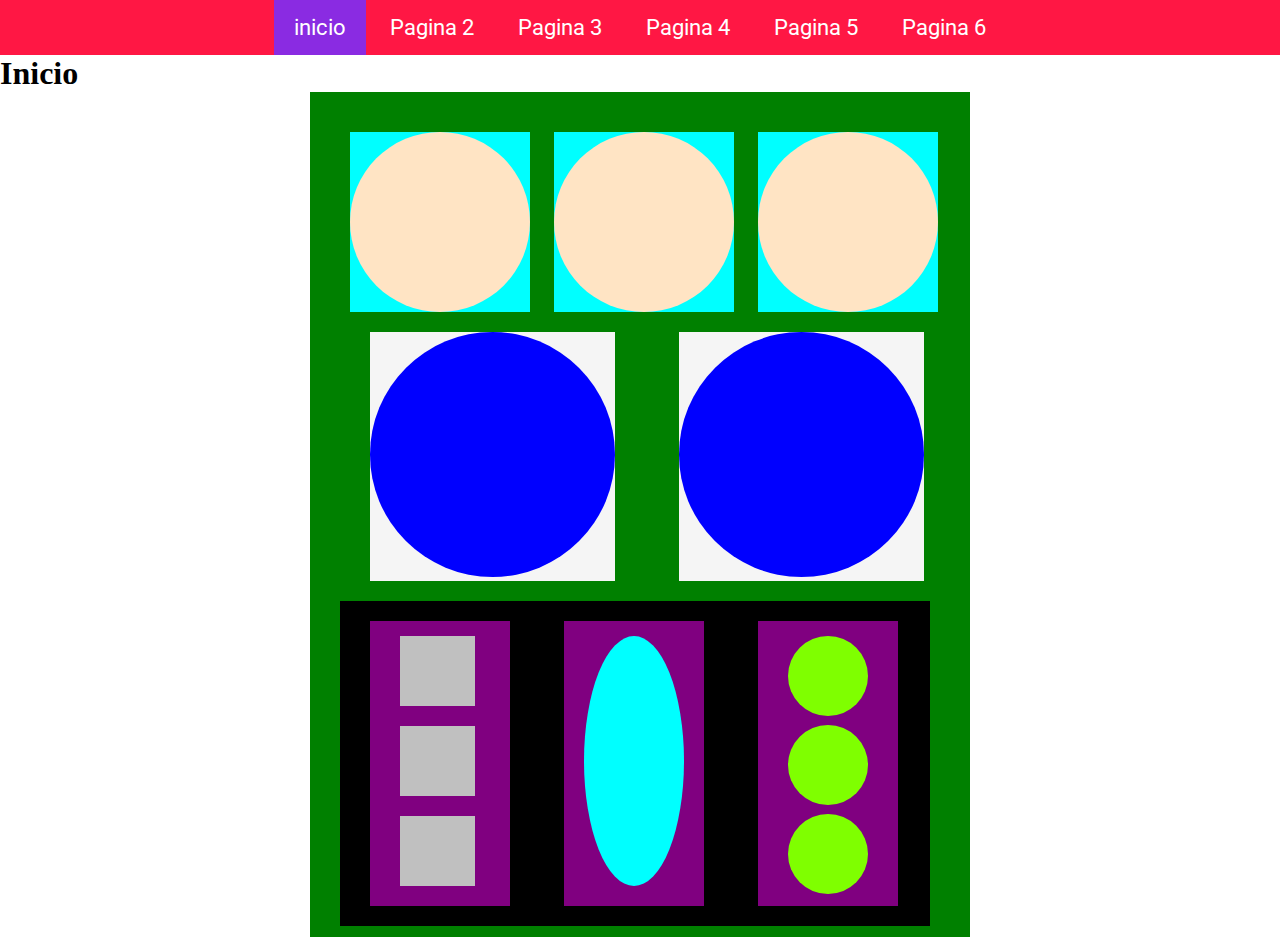
<file: index.html>
<!DOCTYPE html>
<html lang="en">
<head>
  <meta charset="UTF-8">
  <title>Pagina principal</title>
  <link rel="stylesheet" href="styles/main.css">
</head>
<body>
  <nav>
    <ul>
      <li><a href="" class="active">inicio</a></li>
      <li><a href="pages/pagina2.html">Pagina 2</a></li>
      <li><a href="pages/pagina3.html">Pagina 3</a></li>
      <li><a href="pages/pagina4.html">Pagina 4</a></li>
      <li><a href="pages/pagina5.html">Pagina 5</a></li>
      <li><a href="pages/pagina6.html">Pagina 6</a></li>
    </ul>
  </nav>
  <h1>Inicio</h1>
  <aside class="page">
    <main>
      <article></article>
    </main>
    <main>
        <article></article>
      </main>
      <main>
          <article></article>
        </main>
       
        <div>
          <article></article>
        </div>
        <div>
            <article></article>
          </div>
    <section>
      <footer>
        <li></li>
        <li></li>
        <li></li>
      </footer>
      
      <footer>
          <a ></a>
        </footer>
        <footer>
            <div></div>
            <div></div>
            <div></div>
          </footer>
    </section>

  </aside>
  
</body>
</html>
</file>
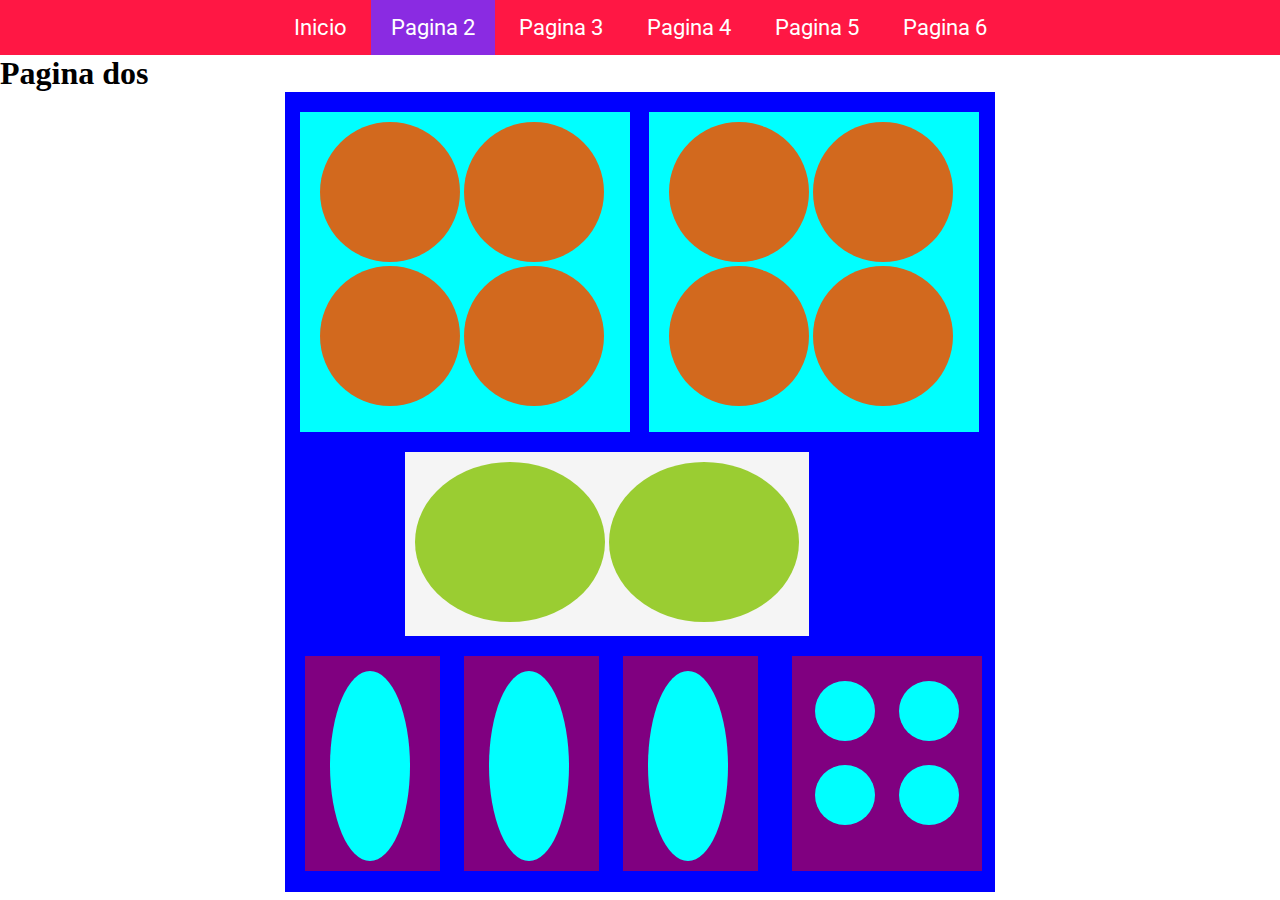
<file: pages/pagina2.html>
<!DOCTYPE html>
<html lang="en">
<head>
  <meta charset="UTF-8">
  <title>Pagina principal</title>
  <link rel="stylesheet" href="../styles/main.css">
</head>
<body>
  <nav>
    <ul>
      <li><a href="../index.html">Inicio</a></li>
      <li><a href="" class="active">Pagina 2</a></li>
      <li><a href="pagina3.html">Pagina 3</a></li>
      <li><a href="pagina4.html">Pagina 4</a></li>
      <li><a href="pagina5.html">Pagina 5</a></li>
      <li><a href="pagina6.html">Pagina 6</a></li>
    </ul>
  </nav>
  <h1>Pagina dos</h1>
  <aside class="page2">
      <main>
        <article></article>
        <article></article>
        <article></article>
        <article></article>
      </main>
      <main>
          <article></article>
          <article></article>
          <article></article>
          <article></article>
        </main>
        <div>
          <article></article>
          <article></article>
        </div>
        <section>
          <footer>
            <li></li>
          </footer>
        </section>
        <section>
          <footer>
            <li></li>
          </footer>
        </section>
        <section>
          <footer>
            <li></li>
          </footer>
        </section>
        <nav>
          <a></a>
          <a></a>
          <a></a>
          <a></a>
        </nav>
  </aside>
</body>
</html>
</file>
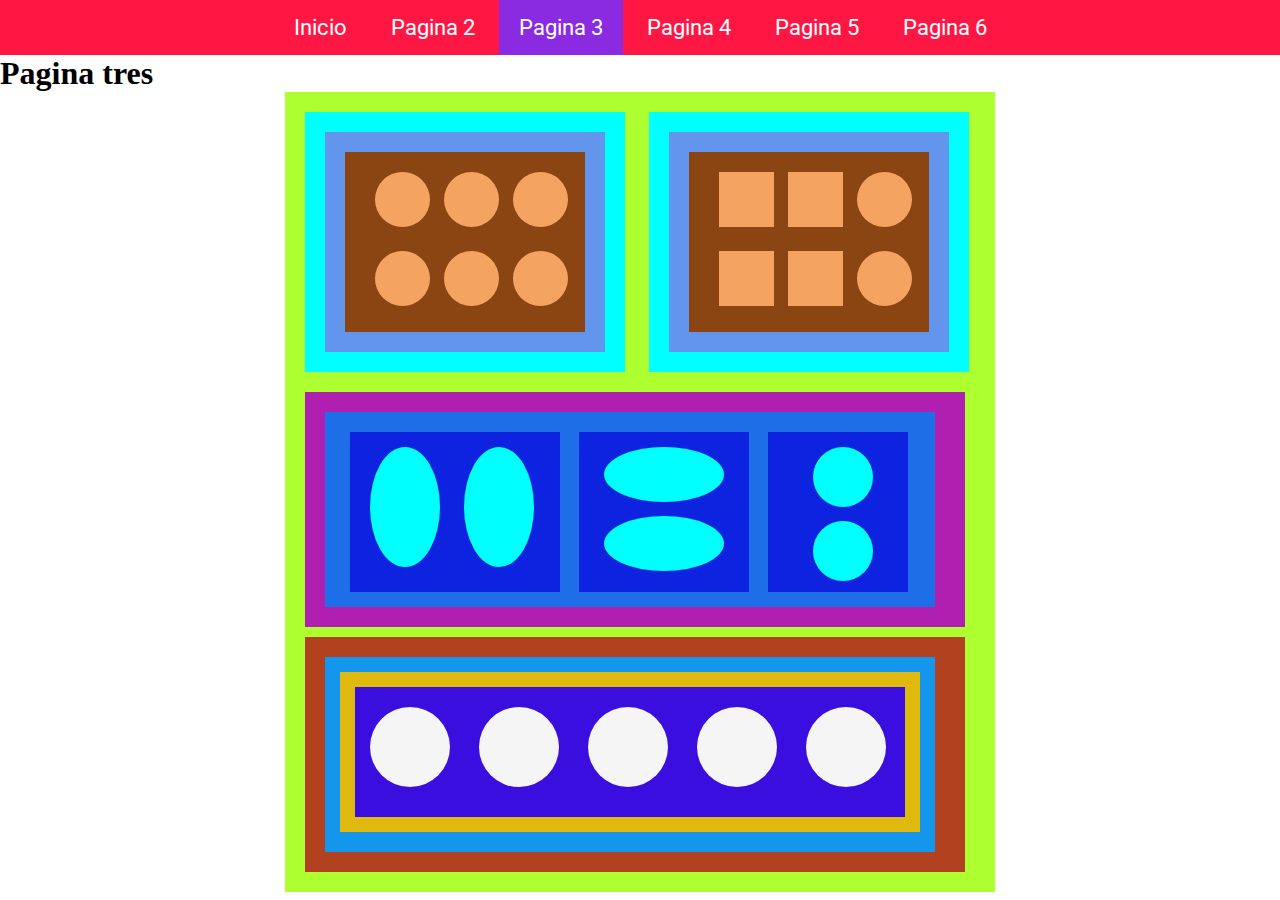
<file: pages/pagina3.html>
<!DOCTYPE html>
<html lang="en">
<head>
  <meta charset="UTF-8">
  <title>Pagina principal</title>
  <link rel="stylesheet" href="../styles/main.css">
</head>
<body>
  <nav>
    <ul>
      <li><a href="../index.html">Inicio</a></li>
      <li><a href="pagina2.html">Pagina 2</a></li>
      <li><a href="" class="active">Pagina 3</a></li>
      <li><a href="pagina4.html">Pagina 4</a></li>
      <li><a href="pagina5.html">Pagina 5</a></li>
      <li><a href="pagina6.html">Pagina 6</a></li>
    </ul>
  </nav>
  <h1>Pagina tres</h1>
  <aside class="page3">
    <main>
      <article>
<div>
  <li></li>
  <li></li>
  <li></li>
  <li></li>
  <li></li>
  <li></li>
</div>
      </article>
    </main>
    <main>
      <article>
        <div>
          <a ></a>
          <a ></a>
          <li></li>
          <a ></a>
          <a ></a>
          <li></li>
        </div>
      </article>
    </main>
    <section>
      <main>
        <div>
          <li>
            <section></section>
            <section></section>
          </li>
          <a>
            <section></section>
            <section></section>
          </a>
          <nav>
            <section></section>
            <section></section>
          </nav>
        </div>
      </main>
    </section>
    <footer>
      <aside>
        <main>
          <li>
            <a></a>
            <a></a>
            <a></a>
            <a></a>
            <a></a>
          </li>
        </main>
      </aside>
    </footer>
  </aside>

</body>
</html>
</file>
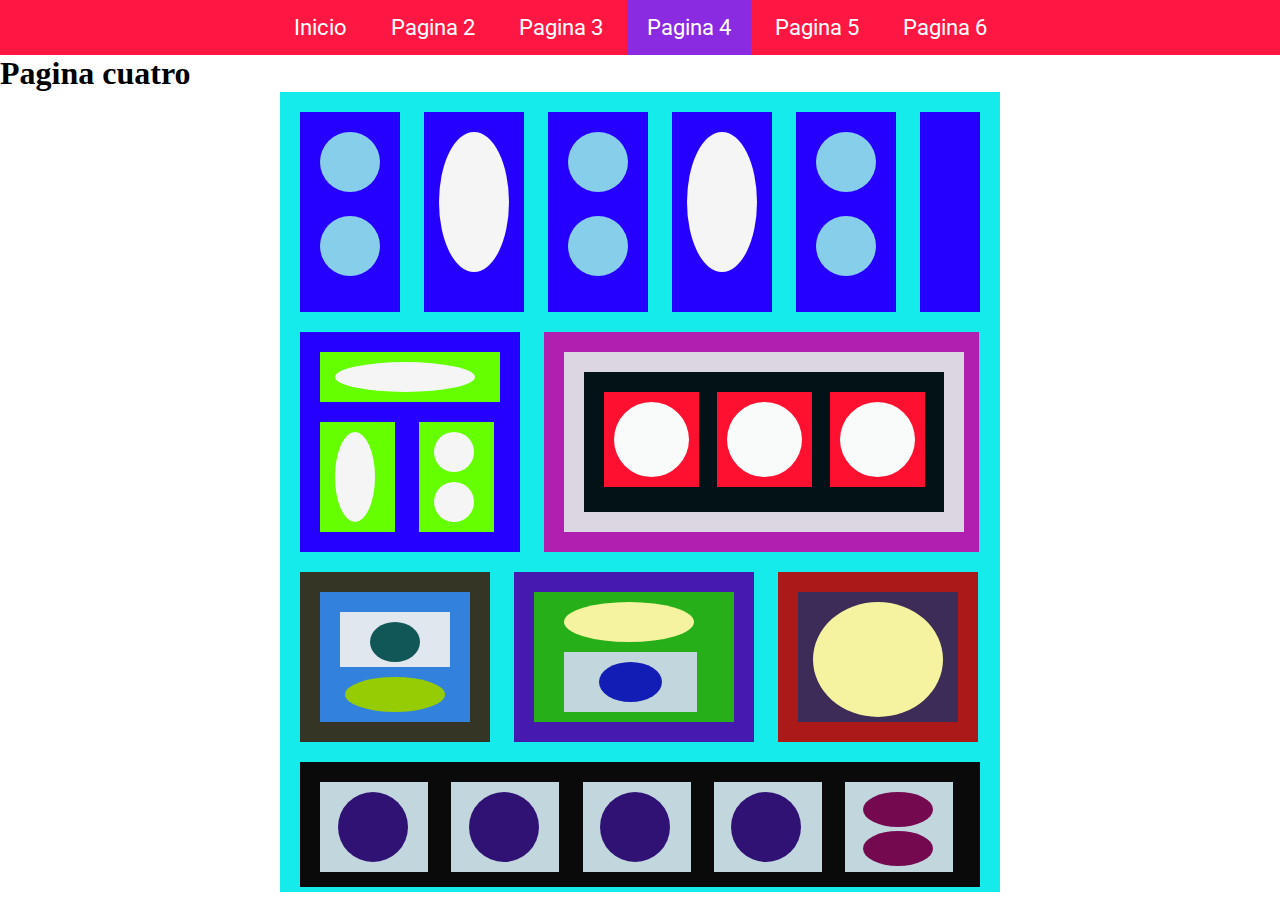
<file: pages/pagina4.html>
<!DOCTYPE html>
<html lang="en">
<head>
  <meta charset="UTF-8">
  <title>Pagina principal</title>
  <link rel="stylesheet" href="../styles/main.css">
</head>
<body>
  <nav>
    <ul>
      <li><a href="../index.html">Inicio</a></li>
      <li><a href="pagina2.html">Pagina 2</a></li>
      <li><a href="pagina3.html">Pagina 3</a></li>
      <li><a href="" class="active">Pagina 4</a></li>
      <li><a href="pagina5.html">Pagina 5</a></li>
      <li><a href="pagina6.html">Pagina 6</a></li>
    </ul>
  </nav>
  <h1>Pagina cuatro</h1>
  <aside class="page4">
<main>
  <section></section>
  <section></section>
</main>
<main>
  <nav></nav>
</main>
<main>
  <section></section>
  <section></section>
</main>
<main>
  <nav></nav>
</main>
<main>
  <section></section>
  <section></section>
</main>
<nav></nav>
<div>
  <li>
    <a ></a>
  </li>
  <a>
    <nav></nav>
  </a>
  <a>
    <li></li>
    <li></li>
    </a> 
</div>
<footer>
  <h1>
    <section>
      <nav>
        <li></li>
      </nav>
      <nav>
          <li></li>
      </nav>
      <nav>
          <li></li>
      </nav>
    </section>
  </h1>
</footer>
<h3>
  <nav>
    <section>
      <li></li>
    </section>
    <a ></a>
  </nav>
</h3>
<h6>
  <a>
   <ol></ol>
   <li>
     <ol></ol>
   </li>
  </a>
</h6>
<h4>
  <nav>
    <li></li>
  </nav>
</h4>
<h5>
  <nav>
    <li></li>
  </nav>
  <nav>
    <li></li>
  </nav>
  <nav>
    <li></li>
  </nav>
  <nav>
    <li></li>
  </nav>
  <nav>
    <a></a>
    <a></a>
  </nav>
</h5>
  </aside>
</body>
</html>
</file>
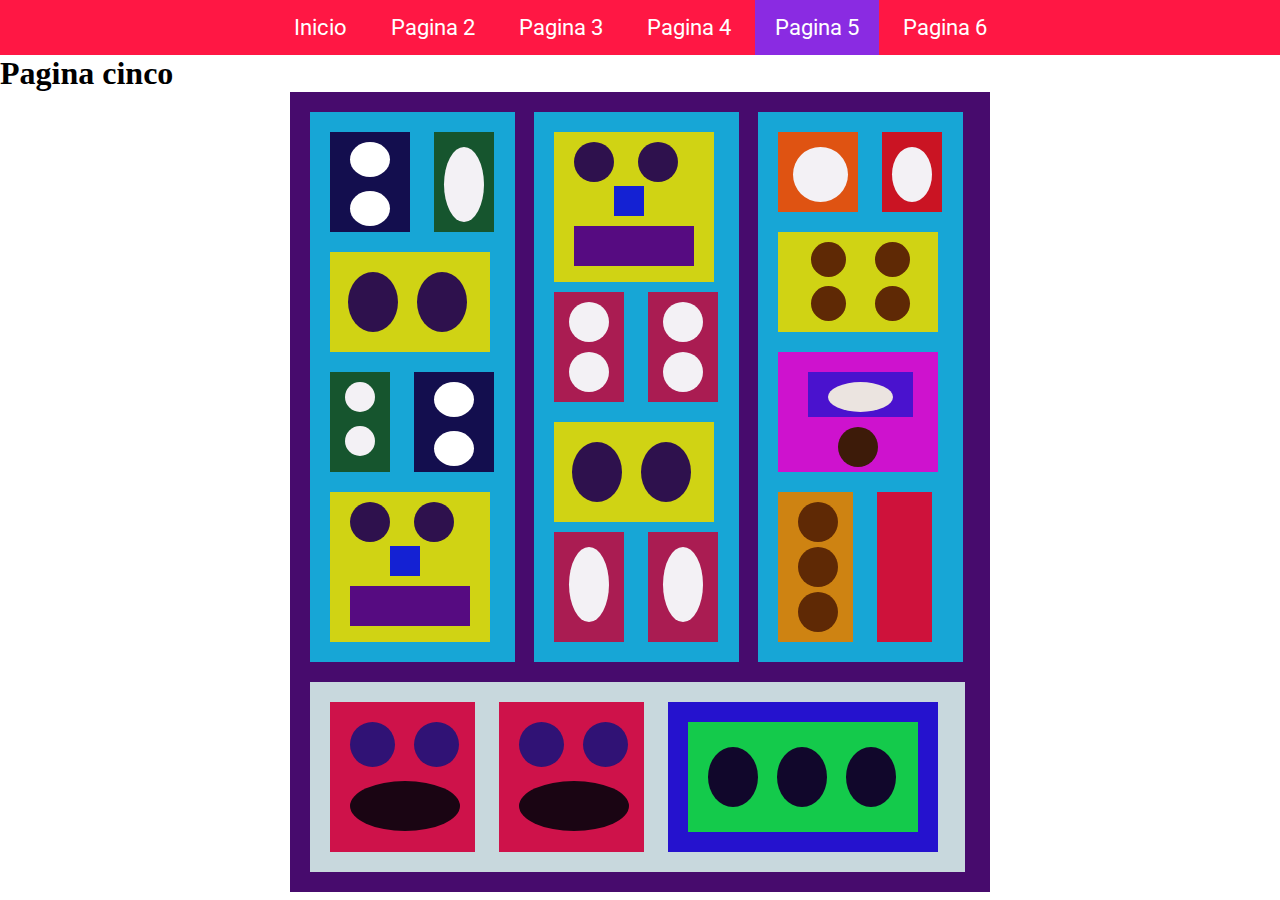
<file: pages/pagina5.html>
<!DOCTYPE html>
<html lang="en">
<head>
  <meta charset="UTF-8">
  <title>Pagina principal</title>
  <link rel="stylesheet" href="../styles/main.css">
</head>
<body>
  <nav>
    <ul>
      <li><a href="../index.html">Inicio</a></li>
      <li><a href="pagina2.html">Pagina 2</a></li>
      <li><a href="pagina3.html">Pagina 3</a></li>
      <li><a href="pagina4.html">Pagina 4</a></li>
      <li><a href="" class="active">Pagina 5</a></li>
      <li><a href="pagina6.html">Pagina 6</a></li>
    </ul>
  </nav>
  <h1>Pagina cinco</h1>
  <aside class="page5">
    <aside>
      <main>
        <li>
          <div></div>
          <div></div>
        </li>
        <a>
          <div></div>
        </a>
        <nav>
          <li></li>
          <li></li>
        </nav>
        <a>
          <ol></ol>
          <ol></ol>
        </a>
        <li>
          <div></div>
          <div></div>
        </li>
        <section>
          <div></div>
          <div></div>
          <a></a>
          <nav></nav>
        </section>
      </main>
      <main>
          <section>
              <div></div>
              <div></div>
              <a></a>
              <nav></nav>
            </section>
            <h3>
              <li></li>
              <li></li>
            </h3>
            <h3>
                <li></li>
                <li></li>
            </h3>
            <nav>
                <li></li>
                <li></li>
              </nav>
              <h3>
                <ol></ol>
              </h3>
              <h3>
                  <ol></ol>
              </h3>
      </main>
      <main>
        <h4>
          <div></div>
        </h4>
        <article>
          <div></div>
        </article>
        <nav>
         <ol></ol>
         <ol></ol>
         <ol></ol>
         <ol></ol>
        </nav>
        <h5>
          <li>
            <a></a>
          </li>
          <a></a>
        </h5>
        <h6>
          <a ></a>
          <a ></a>
          <a ></a>
        </h6>
        <h2></h2>
      </main>
      <footer>
        <article>
          <li></li>
          <li></li>
          <a></a>
        </article>
        <article>
            <li></li>
            <li></li>
            <a></a>
        </article>
        <section>
            <li>
              <a></a>
              <a></a>
              <a></a>
            </li>
          </section>
      </footer>
    
  </aside>
</body>
</html>
</file>
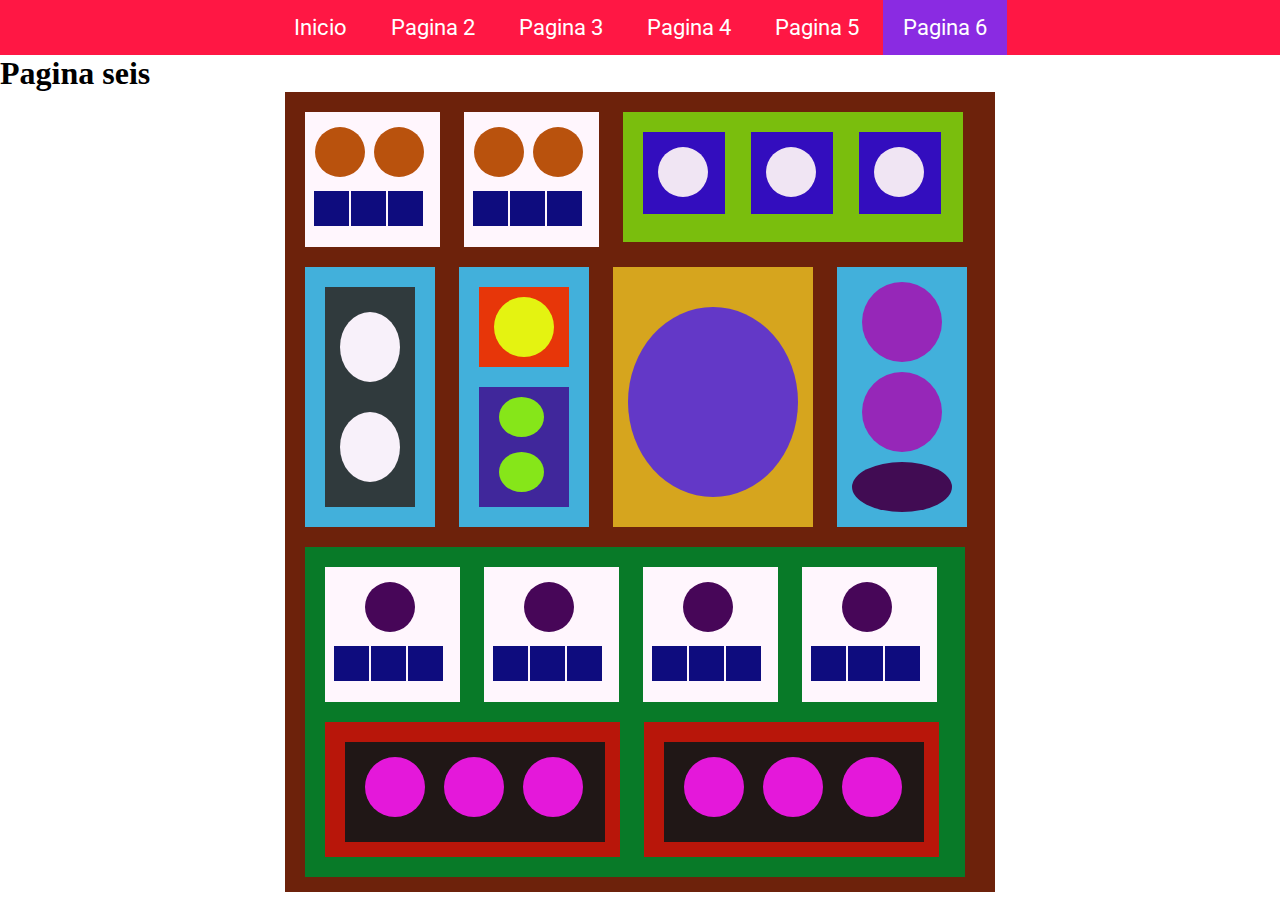
<file: pages/pagina6.html>
<!DOCTYPE html>
<html lang="en">
<head>
  <meta charset="UTF-8">
  <title>Pagina principal</title>
  <link rel="stylesheet" href="../styles/main.css">
</head>
<body>
  <nav>
    <ul>
      <li><a href="../index.html">Inicio</a></li>
      <li><a href="pagina2.html">Pagina 2</a></li>
      <li><a href="pagina3.html">Pagina 3</a></li>
      <li><a href="pagina4.html">Pagina 4</a></li>
      <li><a href="pagina5.html">Pagina 5</a></li>
      <li><a href="" class="active">Pagina 6</a></li>
    </ul>
  </nav>
  <h1>Pagina seis</h1>
  <aside class="page6">
<section>
  <li></li>
  <li></li>
  <a></a>
  <a></a>
  <a></a>
</section>
<section>
    <li></li>
    <li></li>
    <a></a>
    <a></a>
    <a></a>
</section>
<h2>
  <div>
    <li></li>
  </div>
  <div>
      <li></li>
    </div>
    <div>
        <li></li>
      </div>
</h2>
<h3>
  <article>
    <li></li>
    <li></li>
  </article>
</h3>
<h3>
 <div>
   <li></li>
 </div>
<nav>
  <a></a>
  <a></a>
</nav>
</h3>
<h4>
  <div></div>
</h4>
<h3>
  <ol></ol>
  <ol></ol>
  <section></section>
</h3>
<main>
  <section>
    <nav></nav>
      <a></a>
      <a></a>
      <a></a>
  </section>
  <section>
    <nav></nav>
      <a></a>
      <a></a>
      <a></a>
  </section>
  <section>
    <nav></nav>
      <a></a>
      <a></a>
      <a></a>
  </section>
  <section>
    <nav></nav>
      <a></a>
      <a></a>
      <a></a>
  </section>
  <h4>
    <li>
      <a></a>
      <a></a>
      <a></a>
    </li>
  </h4>
  <h4>
      <li>
          <a></a>
          <a></a>
          <a></a>
        </li>
  </h4>
  </main>  
  </aside>
</body>
</html>
</file>
<file: styles/main.css>
@import url('https://fonts.googleapis.com/css?family=Roboto');
*{
  margin: 0;
  padding: 0;
}
.page{
  background-color: green;
  width: 630px;
  height: 805px;
  padding: 30px 0px 10px 30px;
  margin: auto;
}

.page main{
  background-color: aqua;
  width: 180px;
  height: 180px;
  margin: 10px 10px 10px 10px;
  display: inline-block;
  
}
.page main article {
  width: 180px;
  height: 180px;
  background-color: bisque;
  display: inline-block;
  border-radius: 50%;
  
}

.page div{
  display: inline-block;
  background-color: whitesmoke;
  margin: 10px 30px 10px 30px;
  
}
.page div article{
  width: 245px;
  height: 245px;
  background-color: blue;
  display: inline-block;
  border-radius: 50%;
}
.page section{
  background-color: black;
  width: 580px;
  height: 315px;
  margin: 10px 20px 20px 0px;
  padding: 10px 10px 0px 0px;
  
}
.page section footer{
 
  background-color: purple;
  width: 140px;
  height: 260px;
  margin: 10px 20px 0px 30px;
  display: inline-block;
  vertical-align: top;
  padding: 15px 0px 10px 0px;
}
.page section footer li{

  background-color: silver;
  width: 75px;
  height: 70px;
  margin: 0px 60px 20px 30px;
}
.page section footer a{
  
  width: 100px;
  height: 250px;
  background-color: cyan;
  display: inline-block;
  margin: 0px 60px 0px 20px;
  border-radius: 50%;
  }
  .page section footer div{
    
    width: 80px;
    height: 80px;
    background-color: chartreuse;
    display: inline-block;
    margin: 0px 60px 5px 30px;
    border-radius: 50%;
    }
nav{
  background-color: #FF1744;
  text-align: center;
}
nav ul li {
  display: inline-block;
}

li{
  list-style: none;
}
nav ul li a{
  display: inline-block;
  padding: 15px 20px;
  text-decoration: none;
  color: white;
  font-family: 'Roboto', sans-serif;
  font-size: 22px;
}

.active{
  background-color: blueviolet;
}

.page2{
  background-color: blue;
  width: 700px;
  height: 780px;
  padding: 10px 0px 10px 10px;
  margin: auto;
}
.page2 main{
  background-color: aqua;
  width: 300px;
  height: 300px;
  margin: 10px 10px 10px 5px;
  display: inline-block;
  padding: 10px 10px 10px 20px;
  
}
.page2 main article {
  width: 140px;
  height: 140px;
  background-color:chocolate;
  display: inline-block;
  border-radius: 50%;

}
.page2 div{
  display: inline-block;
  background-color: whitesmoke;
  margin: 10px 30px 10px 110px;
  padding: 10px 10px 10px 10px;
  
}
.page2 div article{
  width: 190px;
  height: 160px;
  background-color: yellowgreen;
  display: inline-block;
  border-radius: 50%;
}
.page2 section{
  background-color: purple;
  width: 135px;
  height: 190px;
  margin: 10px 10px 0px 10px;
  display: inline-block;
  vertical-align: top;
  padding: 15px 0px 10px 0px;
  
}
.page2 section footer{
 
  width: 80px;
  height: 190px;
  background-color: cyan;
  display: inline-block;
  margin: 0px 60px 0px 25px;
  border-radius: 50%;
}

.page2 nav{
  background-color: purple;
  width: 190px;
  height: 190px;
  margin: 10px 0px 0px 20px;
  display: inline-block;
  vertical-align: top;
  padding: 15px 0px 10px 0px;
   
}
.page2 nav a{
  width: 60px;
  height: 60px;
  background-color: cyan;
  display: inline-block;
  margin: 10px 10px 10px 10px;
  border-radius: 50%;
}
.page3{
  background-color: greenyellow;
  width: 690px;
  height: 780px;
  padding: 10px 10px 10px 10px;
  margin: auto;
}
.page3 main{
  background-color: aqua;
  width: 300px;
  height: 240px;
  margin: 10px 10px 10px 10px;
  display: inline-block;
  padding: 10px 10px 10px 10px;
  vertical-align: top;
  
}
.page3 main article{
  background-color: cornflowerblue;
  width: 250px;
  height: 200px;
  margin: 10px 10px 10px 10px;
  display: inline-block;
  padding: 10px 10px 10px 20px;
  
}
.page3 main article div{
  background-color: saddlebrown;
  width: 210px;
  height: 160px;
  margin: 10px 0px 10px 0px;
  display: inline-block;
  padding: 10px 10px 10px 20px;
  
}
.page3 main article div li{
  width: 55px;
  height: 55px;
  background-color: sandybrown;
  display: inline-block;
  margin: 10px 0px 10px 10px;
  border-radius: 50%;
  
}
.page3 main article div a{
  width: 55px;
  height: 55px;
  background-color: sandybrown;
  display: inline-block;
  margin: 10px 0px 10px 10px;
  
}
.page3 section{
  background-color: #B11FB1;
  width: 640px;
  height: 215px;
  margin: 10px 0px 0px 10px;
  padding: 10px 10px 10px 10px;
  
}
.page3 section main{
  background-color: #1D6EE7;
  width: 610px;
  height: 170px;
  margin: 10px 0px 0px 10px;
  padding: 15px 0px 10px 0px;
  
}
.page3 section main div{
  background-color: #1D6EE7;
  width: 580px;
  height: 140px;
  margin: 0px 0px 0px 15px;
  padding: 0px 0px 0px 0px;
  
}
.page3 section main div li{
  background-color: #0E23E0;
  width: 210px;
  height: 140px;
  margin: 5px 0px 0px 10px;
  padding: 10px 0px 10px 0px;
  display: inline-block;
  vertical-align: top;
  
}
.page3 section main div li section{
  width: 50px;
  height: 100px;
  background-color: cyan;
  display: inline-block;
  margin: 5px 0px 0px 20px;
  border-radius: 50%;
  
}
.page3 section main div a{
  background-color: #0E23E0;
  width: 170px;
  height: 135px;
  margin: 5px 0px 0px 15px;
  padding: 15px 0px 10px 0px;
  display: inline-block;
  vertical-align: top;
  
}
.page3 section main div a section{
  width: 100px;
  height: 35px;
  background-color: cyan;
  display: inline-block;
  margin: 0px 0px 10px 25px;
  border-radius: 50%;
  
}
.page3 section main div nav{
  background-color: #0E23E0;
  width: 140px;
  height: 135px;
  margin: 5px 0px 0px 15px;
  padding: 15px 0px 10px 0px;
  display: inline-block;
  
}
.page3 section main div nav section{
  width: 40px;
  height: 40px;
  background-color: cyan;
  display: inline-block;
  margin: 0px 10px 10px 20px;
  border-radius: 50%;
  
}
.page3 footer{
  background-color: #B1411F;
  width: 640px;
  height: 215px;
  margin: 10px 0px 0px 10px;
  padding: 10px 10px 10px 10px;
  
}
.page3 footer aside{
  background-color: #1396EC;
  width: 610px;
  height: 170px;
  margin: 10px 0px 0px 10px;
  padding: 15px 0px 10px 0px;
  
}
.page3 footer aside main{
  background-color: #E0B90E;
  width: 580px;
  height: 140px;
  margin: 0px 0px 0px 15px;
  padding: 10px 0px 10px 0px;
  
}
.page3 footer aside main li{
  background-color: #3B0EE0;
  width: 550px;
  height: 110px;
  margin: 5px 0px 0px 15px;
  padding: 10px 0px 10px 0px;
  
}
.page3 footer aside main li a{
  width: 80px;
  height: 80px;
  background-color: whitesmoke;
  display: inline-block;
  margin: 10px 10px 10px 15px;
  border-radius: 50%;
  
}
.page4{
  background-color: #16EBEB;
  width: 700px;
  height: 780px;
  padding: 10px 10px 10px 10px;
  margin: auto;
}
.page4 main{
  background-color: #2600FF;
  width: 80px;
  height: 180px;
  margin: 10px 10px 10px 10px;
  display: inline-block;
  padding: 10px 10px 10px 10px;
  vertical-align: top;
  
}
.page4 main section{
  width: 60px;
  height: 60px;
  background-color: skyblue;
  display: inline-block;
  margin: 10px 10px 10px 10px;
  border-radius: 50%;
  
}
.page4 nav{
  background-color: #2600FF;
  width: 40px;
  height: 180px;
  margin: 10px 10px 10px 10px;
  display: inline-block;
  padding: 10px 10px 10px 10px;
  vertical-align: top;
  
}
.page4 main nav {
  width: 50px;
  height: 120px;
  background-color: whitesmoke;
  display: inline-block;
  margin: 10px 10px 30px 5px;
  border-radius: 50%;
  
}
.page4 div{
  background-color: #2600FF;
  width: 200px;
  height: 200px;
  margin: 10px 10px 10px 10px;
  display: inline-block;
  padding: 10px 10px 10px 10px;
  vertical-align: top;
  
}
.page4 div li{
  background-color: #66FF00;
  width: 160px;
  height: 30px;
  margin: 10px 10px 10px 10px;
  display: inline-block;
  padding: 10px 10px 10px 10px;
  vertical-align: top;
  
}
.page4 div li a{
  width: 120px;
  height: 10px;
  background-color: whitesmoke;
  display: inline-block;
  margin: 0px 10px 10px 5px;
  border-radius: 50%;
  
}
.page4 div a{
  background-color: #66FF00;
  width: 55px;
  height: 90px;
  margin: 10px 10px 10px 10px;
  display: inline-block;
  padding: 10px 10px 10px 10px;
  vertical-align: top;
  
}
.page4 div  a nav{
  width: 20px;
  height: 70px;
  background-color: whitesmoke;
  display: inline-block;
  margin: 0px 10px 10px 5px;
  border-radius: 50%;
  
}
.page4 div  a li{
  width: 20px;
  height: 20px;
  background-color: whitesmoke;
  display: inline-block;
  margin: 0px 10px 10px 5px;
  border-radius: 50%;
  
}
.page4 footer{
  background-color: #B11FB1;
  width: 415px;
  height: 200px;
  display: inline-block;
  margin: 10px 0px 0px 10px;
  padding: 10px 10px 10px 10px;
}
.page4 footer h1{
  background-color: #DBD6E2;
  width: 380px;
  height: 160px;
  margin: 10px 0px 0px 10px;
  padding: 10px 10px 10px 10px;
}
.page4 footer h1 section{
  background-color: #021216;
  width: 340px;
  height: 120px;
  margin: 10px 0px 0px 10px;
  padding: 10px 10px 10px 10px;
}
.page4 footer h1 section nav{
  background-color: #FD1030;
  width: 75px;
  height: 75px;
  margin: 10px 0px 0px 10px;
  padding: 10px 10px 10px 10px;
}
.page4 footer h1 section nav li{
  width: 75px;
  height: 75px;
  background-color: #F9FAFA;
  display: inline-block;
  margin: 0px 10px 10px 0px;
  border-radius: 50%;
}

.page4 h3{
  background-color: #353525;
  width: 170px;
  height: 150px;
  margin: 10px 10px 10px 10px;
  display: inline-block;
  padding: 10px 10px 10px 10px;
  vertical-align: top;
}
.page4 h3 nav{
  background-color: #3181DD;
  width: 130px;
  height: 110px;
  margin: 10px 10px 10px 10px;
  display: inline-block;
  padding: 10px 10px 10px 10px;
  vertical-align: top;
}
.page4 h3 nav section{
  background-color: #E1E7EE;
  width: 90px;
  height: 35px;
  margin: 10px 10px 10px 10px;
  display: inline-block;
  padding: 10px 10px 10px 10px;
  vertical-align: top;
}
.page4 h3 nav section li{
  width: 50px;
  height: 40px;
  background-color: #125757;
  display: inline-block;
  margin: 0px 0px 10px 0px;
  border-radius: 50%;
}
.page4 h3 nav a{
  width: 100px;
  height: 35px;
  background-color: #96CC03;
  display: inline-block;
  margin: 0px 0px 10px 0px;
  border-radius: 50%;
}
.page4 h6{
  background-color: #4619AF;
  width: 220px;
  height: 150px;
  margin: 10px 10px 10px 10px;
  display: inline-block;
  padding: 10px 10px 10px 10px;
  vertical-align: top;
}
.page4 h6 a{
  background-color: #26AF19;
  width: 180px;
  height: 110px;
  margin: 10px 10px 10px 10px;
  display: inline-block;
  padding: 10px 10px 10px 10px;
  vertical-align: top;
}

.page4 h6 a ol{
  width: 130px;
  height: 40px;
  background-color: #F5F39F;
 
  margin: 0px 20px 10px 20px;
  border-radius: 50%;
}
.page4 h6 a li{
  background-color: #C1D7DD;
  width: 110px;
  height: 40px;
  margin: 0px 10px 10px 20px;
  display: inline-block;
  padding: 10px 13px 10px 10px;
  
}
.page4 h6 a li ol{
  background-color: #121DB6;
  width: 40px;
  height: 20px;
  margin: 0px 10px 20px 25px;
  display: inline-block;
  padding: 10px 13px 10px 10px;
  
}
.page4 h4{
  background-color: #AC1919;
  width: 180px;
  height: 150px;
  margin: 10px 10px 10px 10px;
  display: inline-block;
  padding: 10px 10px 10px 10px;
  vertical-align: top;
}

.page4 h4 nav{
  background-color: #3C2C57;
  width: 140px;
  height: 110px;
  margin: 10px 10px 10px 10px;
  display: inline-block;
  padding: 10px 10px 10px 10px;
  vertical-align: top;
}
.page4 h4 nav li{
  width: 130px;
  height: 115px;
  background-color: #F5F39F;
  display: inline-block;
  margin: 0px 0px 10px 0px;
  border-radius: 50%;
}
.page4 h5{
  background-color: #0A0A0A;
  width: 660px;
  height: 105px;
  margin: 10px 10px 10px 10px;
  display: inline-block;
  padding: 10px 10px 10px 10px;
  vertical-align: top;
}
.page4 h5 nav{
  background-color: #C1D7DD;
  width: 85px;
  height: 70px;
  margin: 10px 10px 10px 10px;
  display: inline-block;
  padding: 10px 13px 10px 10px;
  vertical-align: top;
}
.page4 h5 nav li{
  width: 70px;
  height: 70px;
  background-color: #301275;
  display: inline-block;
  margin: 0px 0px 10px 0px;
  border-radius: 50%;
}
.page4 h5 nav a{
  width: 70px;
  height: 35px;
  background-color: #740950;
  display: inline-block;
  margin: 0px 0px 0px 0px;
  border-radius: 50%;
}
.page5{
  background-color: #470B6D;
  width: 680px;
  height: 780px;
  padding: 10px 10px 10px 10px;
  margin: auto;
}
.page5 main{
  background-color: #17A6D6;
  width: 185px;
  height: 530px;
  margin: 10px 5px 10px 10px;
  display: inline-block;
  padding: 10px 10px 10px 10px;
  vertical-align: top;
  
}
.page5 main li{
  background-color: #130E4E;
  width: 60px;
  height: 80px;
  margin: 10px 10px 10px 10px;
  display: inline-block;
  padding: 10px 10px 10px 10px;
  vertical-align: top;
  
}
.page5 main li div{
  width: 40px;
  height: 35px;
  background-color: #FFFFFF;
  display: inline-block;
  margin: 0px 10px 10px 10px;
  border-radius: 50%
  
}
.page5 main nav{
  background-color: #D0D314;
  width: 140px;
  height: 80px;
  margin: 10px 10px 10px 10px;
  display: inline-block;
  padding: 10px 10px 10px 10px;
  vertical-align: top;
  
}
.page5 main nav li{
  width: 30px;
  height: 40px;
  background-color: #2E114D;
  display: inline-block;
  margin: 10px 10px 10px 5px;
  border-radius: 50%;
  
}
.page5 main section{
  background-color: #D0D314;
  width: 140px;
  height: 130px;
  margin: 10px 10px 10px 10px;
  display: inline-block;
  padding: 10px 10px 10px 10px;
  vertical-align: top;
}
.page5 main section div{
  width: 40px;
  height: 40px;
  background-color: #2E114D;
  display: inline-block;
  margin: 0px 10px 0px 10px;
  border-radius: 50%;;
}
.page5 main section a{
  background-color: #1421D3;
  width: 10px;
  height: 10px;
  margin: 0px 10px 10px 50px;
  display: inline-block;
  padding: 10px 10px 10px 10px;
  vertical-align: top;
}
.page5 main section nav{
  background-color: #560B81;
  width: 100px;
  height: 20px;
  margin: 0px 10px 10px 10px;
  display: inline-block;
  padding: 10px 10px 10px 10px;
  vertical-align: top;
}
.page5 main h3{
  background-color: #AA1C52;
  width: 50px;
  height: 90px;
  margin: 0px 10px 10px 10px;
  display: inline-block;
  padding: 10px 10px 10px 10px;
  vertical-align: top;
}
.page5 main h3 li{
  width: 20px;
  height: 20px;
  background-color: #F3F1F5;
  display: inline-block;
  margin: 0px 10px 10px 5px;
  border-radius: 50%;
}

.page5 main a{
  background-color: #16552E;
  width: 40px;
  height: 80px;
  margin: 10px 10px 10px 10px;
  display: inline-block;
  padding: 10px 10px 10px 10px;
  vertical-align: top;
  
}
.page5 main a ol{
  width: 30px;
  height: 30px;
  background-color: #F3F1F5;
  display: inline-block;
  margin: 0px 10px 10px 5px;
  border-radius: 50%;
  
}
.page5 main a div{
  width: 40px;
  height: 75px;
  background-color: #F3F1F5;
  display: inline-block;
  margin: 5px 5px 10px 0px;
  border-radius: 50%
  
}

.page5 footer{
  background-color: #C8D8DD;
  width: 635px;
  height: 170px;
  margin: 10px 10px 10px 10px;
  display: inline-block;
  padding: 10px 10px 10px 10px;
  vertical-align: top;
  
}
.page5 footer article{
  background-color: #CE124A;
  width: 125px;
  height: 130px;
  margin: 10px 10px 10px 10px;
  display: inline-block;
  padding: 10px 10px 10px 10px;
  vertical-align: top;
  
}
.page5 footer article li{
  width: 45px;
  height: 45px;
  background-color: #301275;
  display: inline-block;
  margin: 10px 5px 10px 10px;
  border-radius: 50%
  
}
.page5 footer article a{
  width: 110px;
  height: 50px;
  background-color: #1A0513;
  display: inline-block;
  margin: 0px 10px 0px 10px;
  border-radius: 50%;
  
}
.page5 footer section{
  background-color: #2512CE;
  width: 250px;
  height: 130px;
  margin: 10px 10px 10px 10px;
  display: inline-block;
  padding: 10px 10px 10px 10px;
  vertical-align: top;
  
}
.page5 footer section li{
  background-color: #14CA4B;
  width: 210px;
  height: 90px;
  margin: 10px 10px 10px 10px;
  display: inline-block;
  padding: 10px 10px 10px 10px;
  vertical-align: top;
  
}
.page5 footer section li a{
  width: 50px;
  height: 60px;
  background-color: #11072B;
  display: inline-block;
  margin: 15px 5px 10px 10px;
  border-radius: 50%
  
}
.page5 main h3 ol{
  width: 40px;
  height: 75px;
  background-color: #F3F1F5;
  display: inline-block;
  margin: 5px 5px 10px 5px;
  border-radius: 50%
  
}
.page5 main h4{
  background-color: #DF5312;
  width: 60px;
  height: 60px;
  margin: 10px 10px 10px 10px;
  display: inline-block;
  padding: 10px 10px 10px 10px;
  vertical-align: top;
  
}
.page5 main h4 div{
  width: 55px;
  height: 55px;
  background-color: #F3F1F5;
  display: inline-block;
  margin: 5px 0px 10px 5px;
  border-radius: 50%
  
}
.page5 main article{
  background-color: #CA1423;
  width: 40px;
  height: 60px;
  margin: 10px 10px 10px 10px;
  display: inline-block;
  padding: 10px 10px 10px 10px;
  vertical-align: top;
  
}
.page5 main article div{
  width: 40px;
  height: 55px;
  background-color: #F3F1F5;
  display: inline-block;
  margin: 5px 10px 10px 0px;
  border-radius: 50%
  
}
.page5 main nav ol{
  width: 35px;
  height: 35px;
  background-color: #5F2905;
  display: inline-block;
  margin: 0px 10px 5px 15px;
  border-radius: 50%
  
}
.page5 main h5{
  background-color: #CE12CE;
  width: 140px;
  height: 100px;
  margin: 10px 10px 10px 10px;
  display: inline-block;
  padding: 10px 10px 10px 10px;
  vertical-align: top;
  
}
.page5 main h5 li{
  background-color: #4A12CE;
  width: 85px;
  height: 25px;
  margin: 10px 10px 10px 20px;
  display: inline-block;
  padding: 10px 10px 10px 10px;
  vertical-align: top;
  
}
.page5 main h5 li a{
  width: 45px;
  height: 10px;
  background-color: #EBE4E0;
  display: inline-block;
  margin: 0px 10px 5px 10px;
  border-radius: 50%
  
}
.page5 main h5 a{
  width: 20px;
  height: 20px;
  background-color: #3D1B09;
  display: inline-block;
  margin: 0px 10px 10px 50px;
  border-radius: 50%
  
}
.page5 main h6{
  background-color: #CE8312;
  width: 55px;
  height: 130px;
  margin: 10px 10px 10px 10px;
  display: inline-block;
  padding: 10px 10px 10px 10px;
  vertical-align: top;
  
}
.page5 main h6 a{
  width: 20px;
  height: 20px;
  background-color: #5F2905;
  display: inline-block;
  margin: 0px 10px 5px 10px;
  border-radius: 50%
  
}
.page5 main h2{
  background-color: #CE123B;
  width: 35px;
  height: 130px;
  margin: 10px 10px 10px 10px;
  display: inline-block;
  padding: 10px 10px 10px 10px;
  vertical-align: top;
  
}
.page6{
  background-color: #6D220B;
  width: 690px;
  height: 780px;
  padding: 10px 10px 10px 10px;
  margin: auto;
}
.page6 section{
  background-color: #FFF6FD;
  width: 115px;
  height: 115px;
  margin: 10px 10px 10px 10px;
  display: inline-block;
  padding: 10px 10px 10px 10px;
  vertical-align: top;
}
.page6 section li{
  width: 50px;
  height: 30px;
  background-color: #B9520D;
  display: inline-block;
  margin: 5px 5px 10px 0px;
  padding: 0px 0px 20px 0px;
  border-radius: 50%
}
.page6 section a{
  background-color: #0E0C7E;
  width: 15px;
  height: 15px;
  margin: auto -1px;
  display: inline-block;
  padding: 10px 10px 10px 10px;
  vertical-align: top;
}
.page6 h2{
  background-color: #7ABE0D;
  width: 320px;
  height: 110px;
  margin: 10px 10px 10px 10px;
  display: inline-block;
  padding: 10px 10px 10px 10px;
  vertical-align: top;
}
.page6 h2 div{
  background-color: #330DBE;
  width: 62px;
  height: 62px;
  margin: 10px 10px 10px 10px;
  display: inline-block;
  padding: 10px 10px 10px 10px;
  vertical-align: top;
}
.page6 h2 div li{
  width: 50px;
  height: 30px;
  background-color: #F0E5F3;
  display: inline-block;
  margin: 5px 10px 10px 5px;
  padding: 0px 0px 20px 0px;
  border-radius: 50%
}
.page6 h3{
  background-color: #42B0DB;
  width: 110px;
  height: 240px;
  margin: 10px 10px 10px 10px;
  display: inline-block;
  padding: 10px 10px 10px 10px;
  vertical-align: top;
}
.page6 h3 ol{
  width: 80px;
  height: 80px;
  background-color: #9627B8;
  display: inline-block;
  margin: 5px 10px 0px 15px;
  padding: 0px 0px 0px 0px;
  border-radius: 50%
}
.page6 h3 section{
  width: 100px;
  height: 30px;
  background-color: #410C53;
  display: inline-block;
  margin: 5px 10px 10px 5px;
  padding: 0px 0px 20px 0px;
  border-radius: 50%
}
.page6 h3 article{
  background-color: #303A3D;
  width: 70px;
  height: 200px;
  margin: 10px 10px 10px 10px;
  display: inline-block;
  padding: 10px 10px 10px 10px;
  vertical-align: top;
}
.page6 h3 article li{
  width: 60px;
  height: 50px;
  background-color: #F8F1FA;
  display: inline-block;
  margin: 15px 10px 10px 5px;
  padding: 0px 0px 20px 0px;
  border-radius: 50%
}
.page6 h3 div{
  background-color: #E73609;
  width: 70px;
  height: 60px;
  margin: 10px 10px 10px 10px;
  display: inline-block;
  padding: 10px 10px 10px 10px;
  vertical-align: top;
}
.page6 h3 div li{
  width: 60px;
  height: 40px;
  background-color: #E4F311;
  display: inline-block;
  margin: 0px 10px 10px 5px;
  padding: 0px 0px 20px 0px;
  border-radius: 50%
}
.page6 h3 nav{
  background-color: #40279B;
  width: 70px;
  height: 100px;
  margin: 10px 10px 10px 10px;
  display: inline-block;
  padding: 10px 10px 10px 10px;
  vertical-align: top;
}
.page6 h3 nav a{
  width: 45px;
  height: 20px;
  background-color: #86E619;
  display: inline-block;
  margin: 0px 10px 10px 5px;
  padding: 0px 0px 20px 0px;
  border-radius: 50%
}
.page6 h4{
  background-color: #D6A51E;
  width: 180px;
  height: 240px;
  margin: 10px 10px 10px 10px;
  display: inline-block;
  padding: 10px 10px 10px 10px;
  vertical-align: top;
}
.page6 h4 div{
  width: 170px;
  height: 170px;
  background-color: #6338C7;
  display: inline-block;
  margin: 30px 10px 10px 5px;
  padding: 0px 0px 20px 0px;
  border-radius: 50%
}
.page6 main{
  background-color: #087A28;
  width: 640px;
  height: 310px;
  padding: 10px 10px 10px 10px;
  margin: 10px 10px 10px 10px;
  display: inline-block;

}
.page6 main section nav{
  width: 50px;
  height: 30px;
  background-color: #470658;
  display: inline-block;
  margin: 5px 40px 10px 30px;
  padding: 0px 0px 20px 0px;
  border-radius: 50%
}
.page6 main h4{
  background-color: #B8160A;
  width: 275px;
  height: 115px;
  padding: 10px 10px 10px 10px;
  margin: 10px 10px 10px 10px;
  display: inline-block;
}
.page6 main h4 li{
  background-color: #201716;
  width: 240px;
  height: 80px;
  padding: 10px 10px 10px 10px;
  margin: 10px 10px 10px 10px;
  display: inline-block;
}
.page6 main h4 li a{
  width: 60px;
  height: 40px;
  background-color: #E418DA;
  display: inline-block;
  margin: 5px 5px 10px 10px;
  padding: 0px 0px 20px 0px;
  border-radius: 50%
}
</file>
